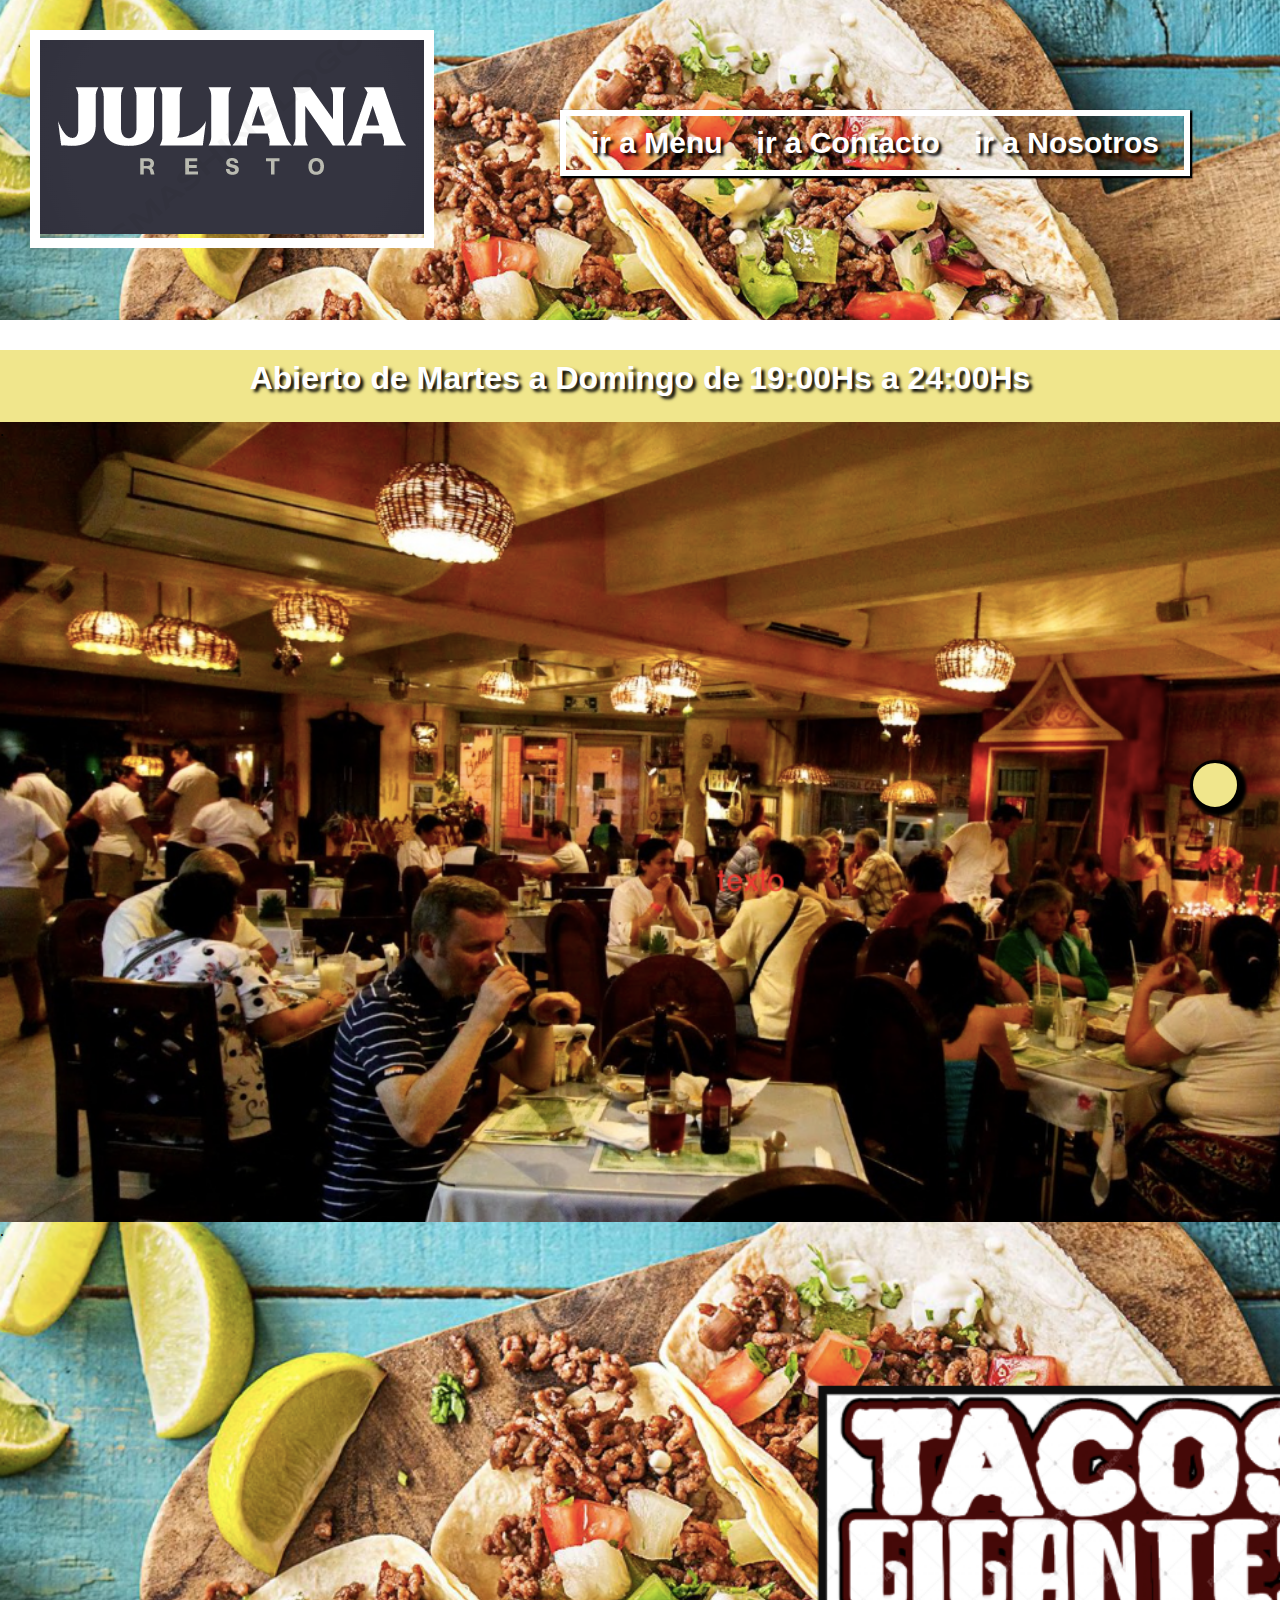
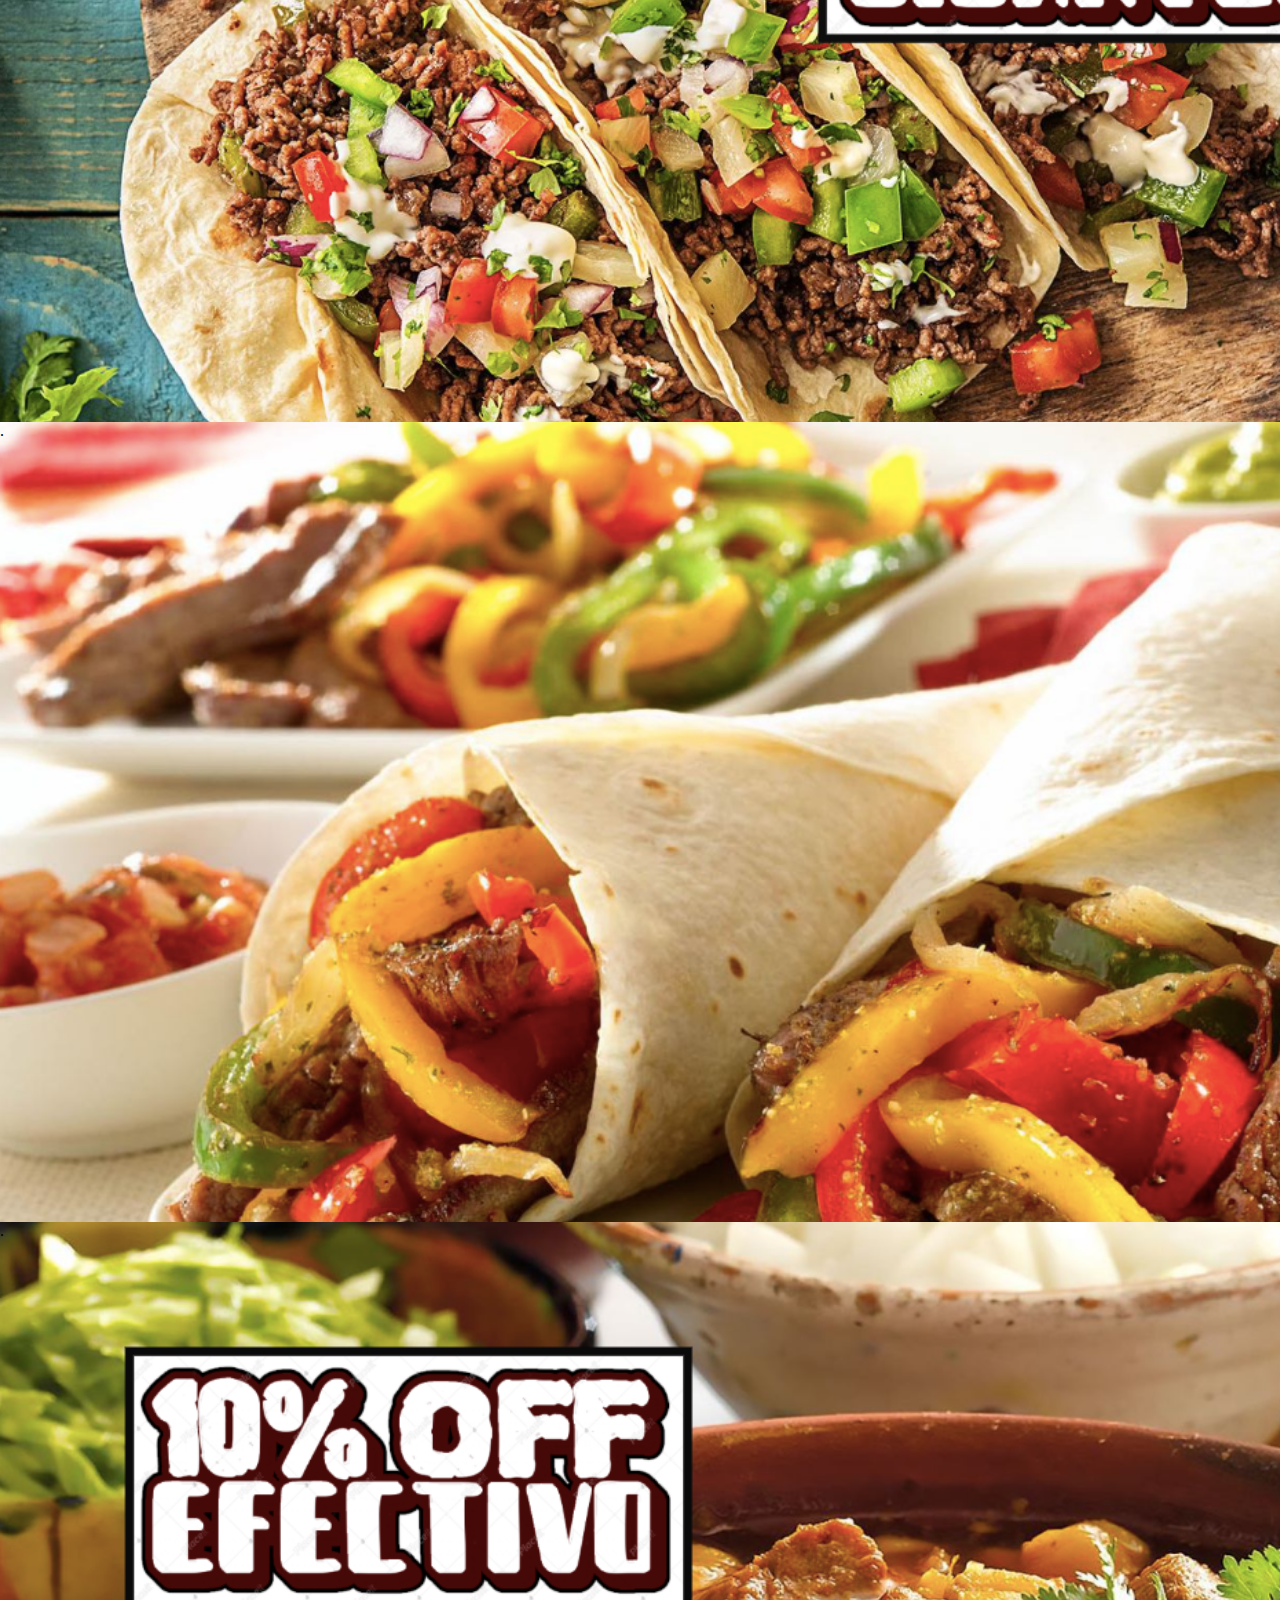
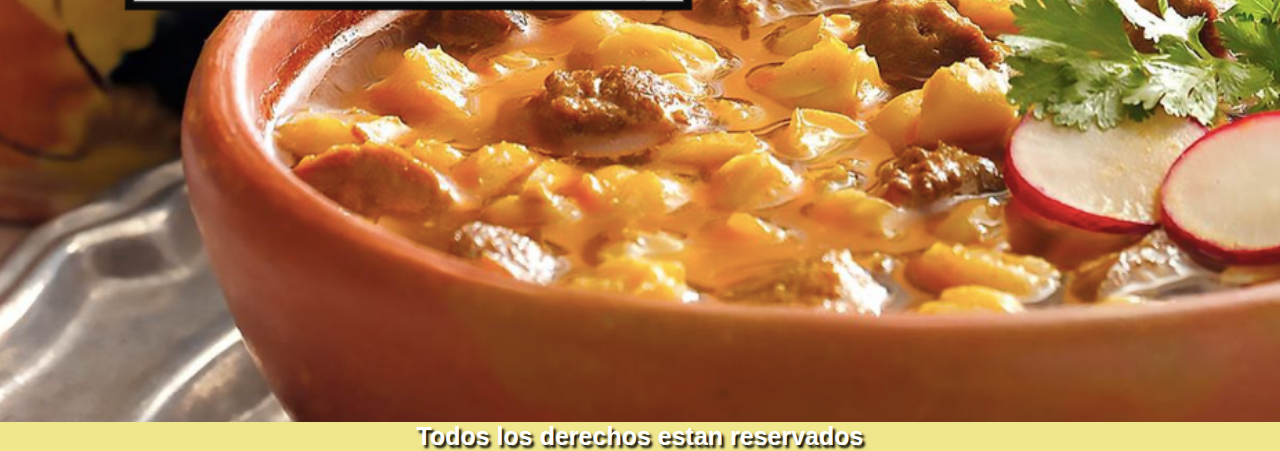
<file: index.html>
<!DOCTYPE html>
<html lang="es">
<head>
    <meta charset="UTF-8">
    <meta http-equiv="X-UA-Compatible" content="IE=edge">
    <meta name="viewport" content="width=device-width, initial-scale=1.0">
    <title>Juliana Resto</title>
    <link rel="icon" href="resto.ico">
    <link rel="stylesheet" href="https://cdnjs.cloudflare.com/ajax/libs/font-awesome/6.1.1/css/all.min.css" integrity="sha512-KfkfwYDsLkIlwQp6LFnl8zNdLGxu9YAA1QvwINks4PhcElQSvqcyVLLD9aMhXd13uQjoXtEKNosOWaZqXgel0g==" crossorigin="anonymous" referrerpolicy="no-referrer" />
    <link rel="stylesheet" href="formato.css">
</head>
<body>
    <header class="header">
        <div class="logo"><img src="Logo.png" alt="Logo"></div>
        <nav class="barra">
            <ul>
                <li><a href="Menu.html"> ir a Menu</a></li>
                <li><a href="Contacto.html"> ir a Contacto</a></li>
                <li><a href="Nosotros.html"> ir a Nosotros</a></li>
            </ul>
        </nav>
    </header>
    <main class="main1"> 
        <H1>Abierto de Martes a Domingo de 19:00Hs a 24:00Hs</H1>
        <!-- <div class="pedidos">
            <p>Haga su pedido</p>
            <a href="#">Pedir</a>
        </div> -->
        <section class="img">.</section>
        <section class="img1">.</section>
        <section class="img2">.</section>
        <section class="img3">.</section>
    </main>
</body>
<footer> 
    <h4 class="h4f">Todos los derechos estan reservados </h4> 
    <div class="redes">
        <a href="https://es-la.facebook.com"><i class="fa-brands fa-facebook-square" style="color:black"></i></a>
        <a href="https://www.instagram.com"><i class="fa-brands fa-instagram" style="color:black;"></i></a>
        <a href="https://twitter.com"><i class="fa-brands fa-twitter" style="color:black ;"></i></a>
    </div>
</footer>
<a href="#" class="subir">
    <i class="fa-solid fa-angles-up"></i>
</a>
</html>
</file>
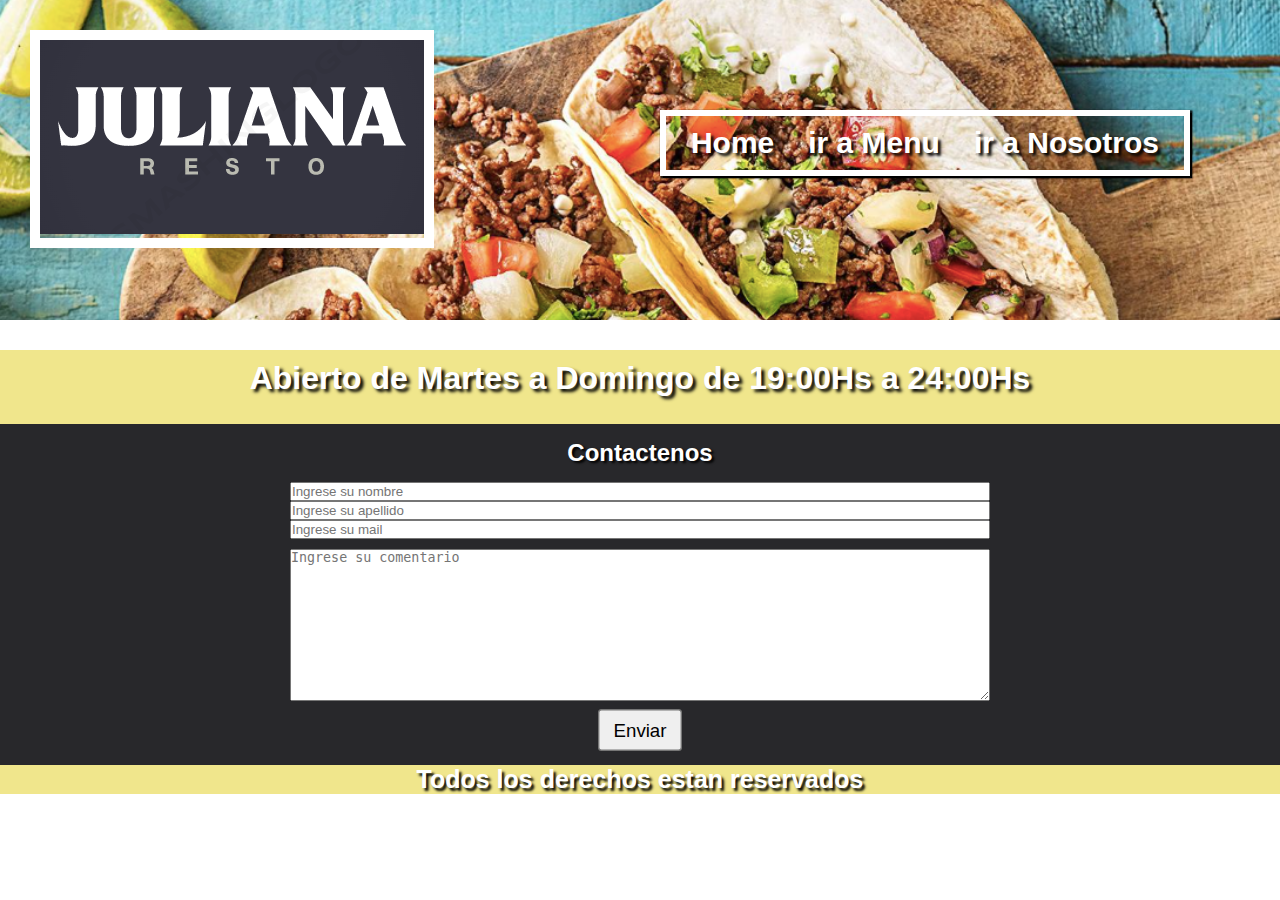
<file: Contacto.html>
<!DOCTYPE html>
<html lang="es">
<head>
    <meta charset="UTF-8">
    <meta http-equiv="X-UA-Compatible" content="IE=edge">
    <meta name="viewport" content="width=device-width, initial-scale=1.0">
    <title>Juliana Resto</title>
    <link rel="icon" href="resto.ico">
    <link rel="stylesheet" href="https://cdnjs.cloudflare.com/ajax/libs/font-awesome/6.1.1/css/all.min.css" integrity="sha512-KfkfwYDsLkIlwQp6LFnl8zNdLGxu9YAA1QvwINks4PhcElQSvqcyVLLD9aMhXd13uQjoXtEKNosOWaZqXgel0g==" crossorigin="anonymous" referrerpolicy="no-referrer" />
    <link rel="stylesheet" href="formato.css">
</head>
<body class="body2">
    <header class="header">
        <div class="logo"><img src="Logo.png" alt="Logo"></div>
        <nav class="barra">
            <ul>
                <li><a href="index.html"> Home</a></li>
                <li><a href="Menu.html"> ir a Menu</a></li>
                <li><a href="Nosotros.html"> ir a Nosotros</a></li>
            </ul>
        </nav>
    </header>
    <main class="main2"> 
        <H1>Abierto de Martes a Domingo de 19:00Hs a 24:00Hs</H1>
    </main>
        <h3 class="contactenos">Contactenos</h3>
        
        <div class="formulario1">
            <input type="text" name="Nombre" placeholder="Ingrese su nombre" >
        <br>
            <input type="text" name="Apellido" placeholder="Ingrese su apellido">
        <br>
            <input type="mail" name="Correo" placeholder="Ingrese su mail" required>
        <br>
        </div>
        <div class="formulario2">
            <textarea name="Comentarios" id="" cols="30" rows="10" placeholder="Ingrese su comentario"></textarea>
        <br>
        </div>
        <div class="enviar">    
        <input type="button" value="Enviar">
        </div>
        
</body>
<footer> 
    <h4 class="h4f">Todos los derechos estan reservados </h4> 
    <div class="redes">
        <a href="https://es-la.facebook.com"><i class="fa-brands fa-facebook-square" style="color:black"></i></a>
        <a href="https://www.instagram.com"><i class="fa-brands fa-instagram" style="color:black;"></i></a>
        <a href="https://twitter.com"><i class="fa-brands fa-twitter" style="color:black ;"></i></a>
    </div>
</footer>
</html>
</file>
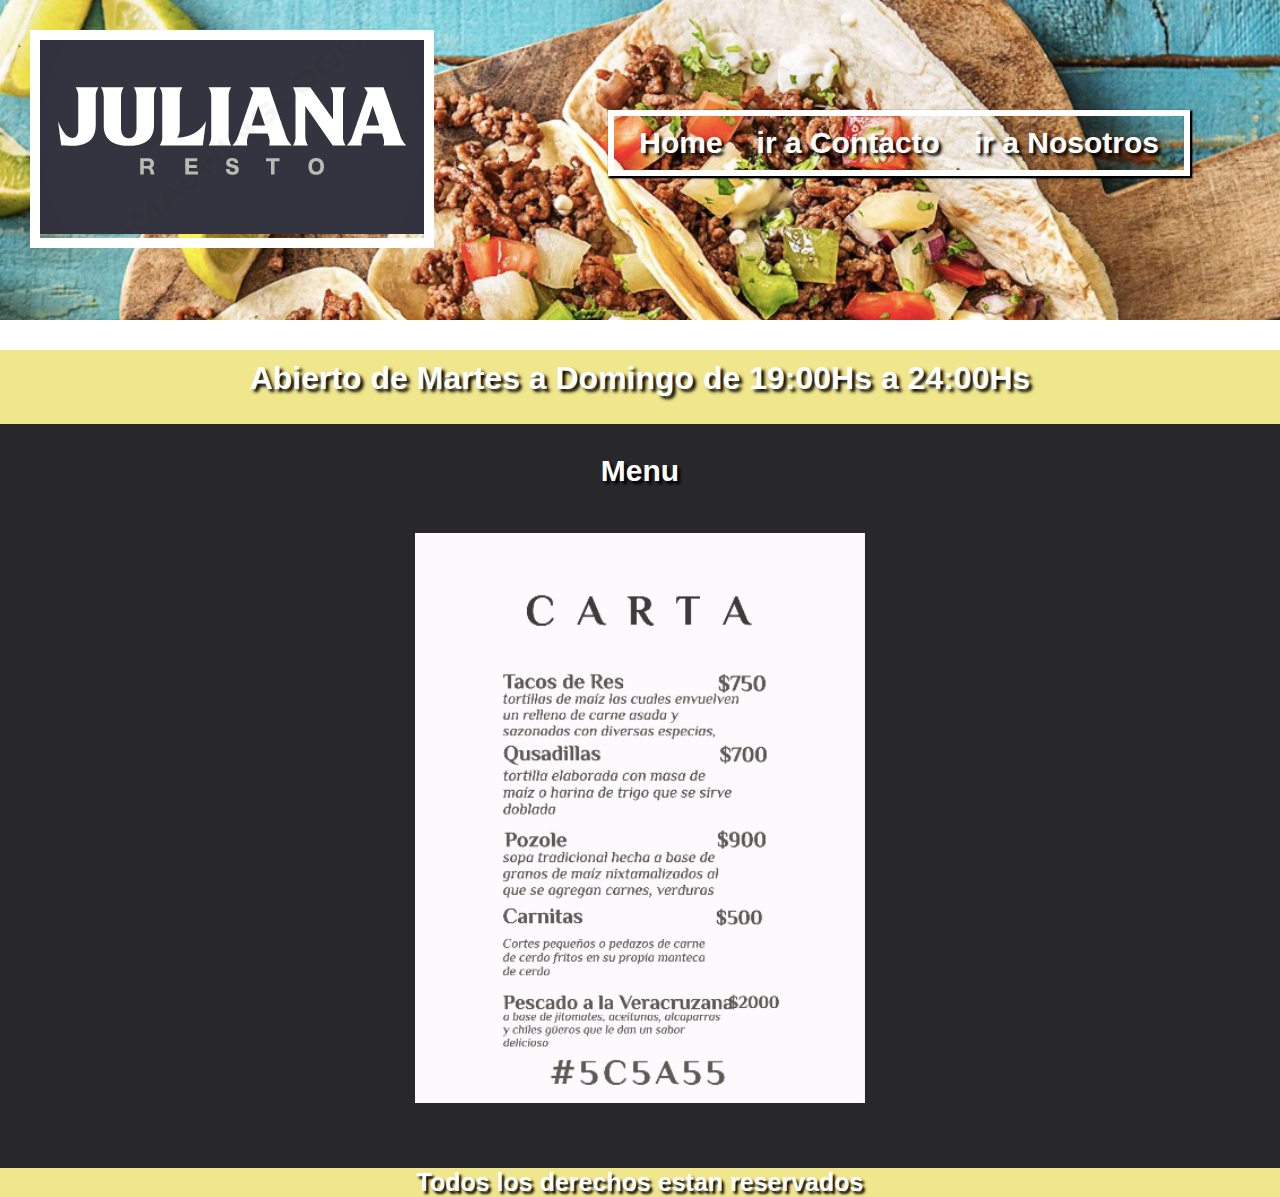
<file: Menu.html>
<!DOCTYPE html>
<html lang="es">
<head>
    <meta charset="UTF-8">
    <meta http-equiv="X-UA-Compatible" content="IE=edge">
    <meta name="viewport" content="width=device-width, initial-scale=1.0">
    <title>Juliana Resto</title>
    <link rel="icon" href="resto.ico">
    <link rel="stylesheet" href="https://cdnjs.cloudflare.com/ajax/libs/font-awesome/6.1.1/css/all.min.css" integrity="sha512-KfkfwYDsLkIlwQp6LFnl8zNdLGxu9YAA1QvwINks4PhcElQSvqcyVLLD9aMhXd13uQjoXtEKNosOWaZqXgel0g==" crossorigin="anonymous" referrerpolicy="no-referrer" />
    <link rel="stylesheet" href="formato.css">
</head>
<body class="bodymenu">
    <header class="header">
        <div class="logo"><img src="Logo.png" alt="Logo"></div>
        <nav class="barra">
            <ul>
                <li><a href="index.html"> Home</a></li>
                <li><a href="Contacto.html"> ir a Contacto</a></li>
                <li><a href="Nosotros.html"> ir a Nosotros</a></li>
            </ul>
        </nav>
    </header>
    <main class="main3"> 
        <H1>Abierto de Martes a Domingo de 19:00Hs a 24:00Hs</H1>
    </main>
    <h3 class="menu">Menu</h3>
    <section class="sectionfotomenu">
<div class="fotomenu"></div>
</section>
</body>
<footer> 
    <h4 class="h4f">Todos los derechos estan reservados </h4> 
    <div class="redes">
        <a href="https://es-la.facebook.com"><i class="fa-brands fa-facebook-square" style="color:black"></i></a>
        <a href="https://www.instagram.com"><i class="fa-brands fa-instagram" style="color:black;"></i></a>
        <a href="https://twitter.com"><i class="fa-brands fa-twitter" style="color:black ;"></i></a>
    </div>
</footer>
</html>
</file>
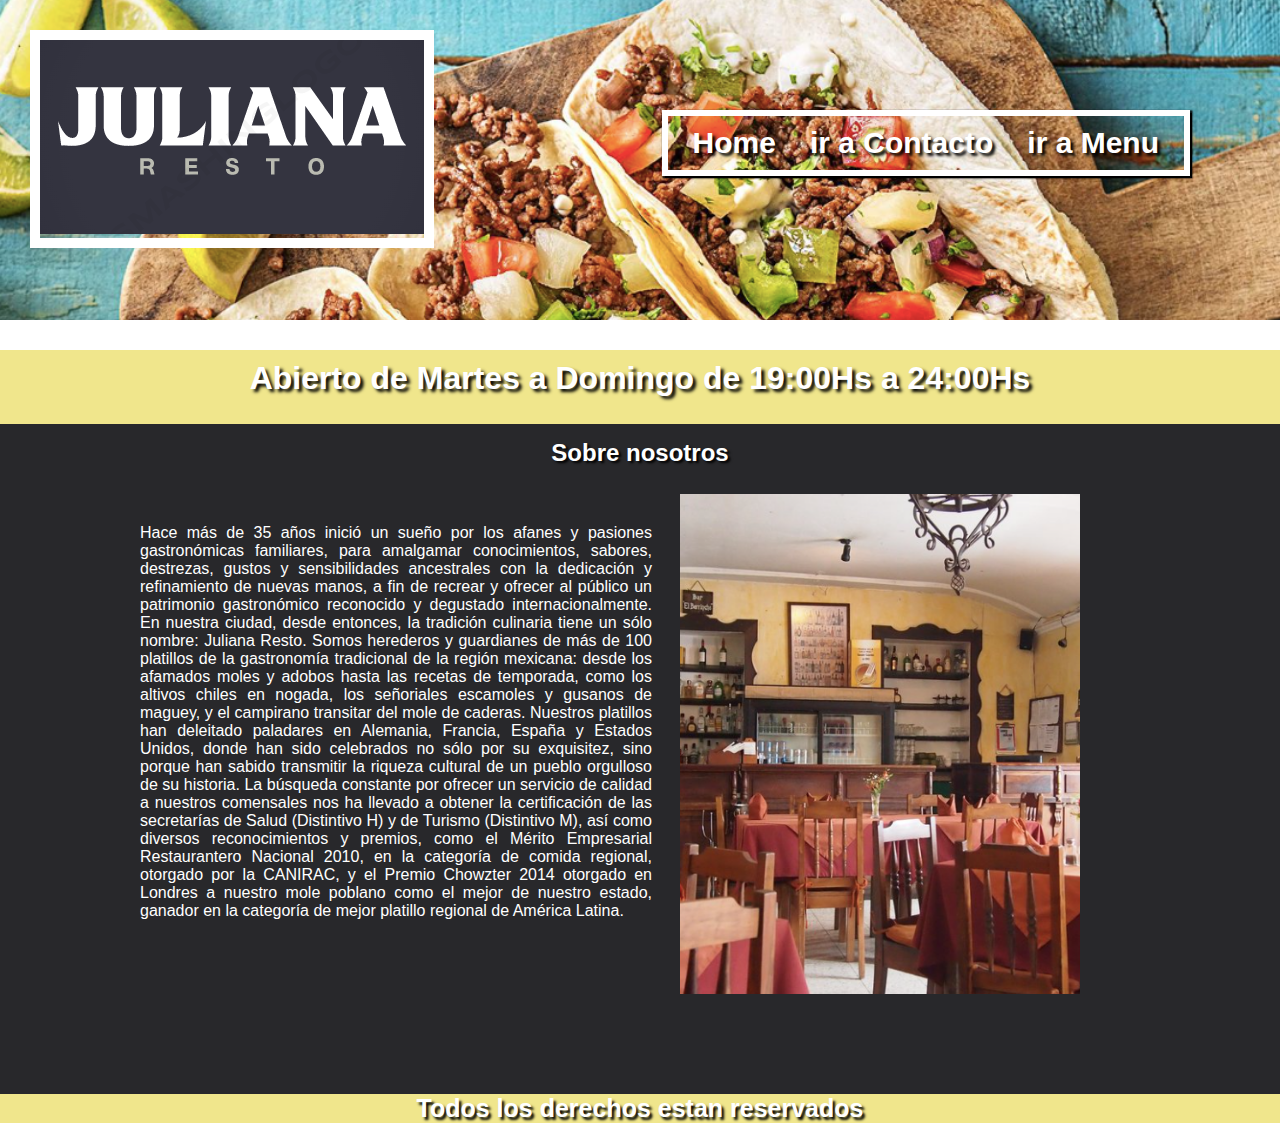
<file: Nosotros.html>
<!DOCTYPE html>
<html lang="es">
<head>
    <meta charset="UTF-8">
    <meta http-equiv="X-UA-Compatible" content="IE=edge">
    <meta name="viewport" content="width=device-width, initial-scale=1.0">
    <title>Juliana Resto</title>
    <link rel="icon" href="resto.ico">
    <link rel="stylesheet" href="https://cdnjs.cloudflare.com/ajax/libs/font-awesome/6.1.1/css/all.min.css" integrity="sha512-KfkfwYDsLkIlwQp6LFnl8zNdLGxu9YAA1QvwINks4PhcElQSvqcyVLLD9aMhXd13uQjoXtEKNosOWaZqXgel0g==" crossorigin="anonymous" referrerpolicy="no-referrer" />
    <link rel="stylesheet" href="formato.css">
</head>
<body>
    <header class="header">
        <div class="logo"><img src="Logo.png" alt="Logo"></div>
        <nav class="barra">
            <ul>
                <li><a href="index.html"> Home</a></li>
                <li><a href="Contacto.html"> ir a Contacto</a></li>
                <li><a href="Menu.html"> ir a Menu</a></li>
            </ul>
        </nav>
    </header>
    <main class="main3"> 
        <H1>Abierto de Martes a Domingo de 19:00Hs a 24:00Hs</H1>
    </main>
    <H1 class="nosotros">Sobre nosotros</H1>
    <section class="section1">
    <div class="historia">
    <p>Hace más de 35 años inició un sueño por los afanes y pasiones gastronómicas familiares, para amalgamar conocimientos, sabores, destrezas, gustos y sensibilidades ancestrales con la dedicación y refinamiento de nuevas manos, a fin de recrear y ofrecer al público un patrimonio gastronómico reconocido y degustado internacionalmente. En nuestra ciudad, desde entonces, la tradición culinaria tiene un sólo nombre: Juliana Resto.
       Somos herederos y guardianes de más de 100 platillos de la gastronomía tradicional de la región mexicana: desde los afamados moles y adobos hasta las recetas de temporada, como los altivos chiles en nogada, los señoriales escamoles y gusanos de maguey, y el campirano transitar del mole de caderas.
     Nuestros platillos han deleitado paladares en Alemania, Francia, España y Estados Unidos, donde han sido celebrados no sólo por su exquisitez, sino porque han sabido transmitir la riqueza cultural de un pueblo orgulloso de su historia. La búsqueda constante por ofrecer un servicio de calidad a nuestros comensales nos ha llevado a obtener la certificación de las secretarías de Salud (Distintivo H) y de Turismo (Distintivo M), así como diversos reconocimientos y premios, como el Mérito Empresarial Restaurantero Nacional 2010, en la categoría de comida regional, otorgado por la CANIRAC, y el Premio Chowzter 2014 otorgado en Londres a nuestro mole poblano como el mejor de nuestro estado, ganador en la categoría de mejor platillo regional de América Latina.
    </p>
    </div> 
   
     <div class="foto"></div>
    </section>
    </body>
<footer> 
    <h4 class="h4f">Todos los derechos estan reservados </h4> 
    <div class="redes">
        <a href="https://es-la.facebook.com"><i class="fa-brands fa-facebook-square" style="color:black"></i></a>
        <a href="https://www.instagram.com"><i class="fa-brands fa-instagram" style="color:black;"></i></a>
        <a href="https://twitter.com"><i class="fa-brands fa-twitter" style="color:black ;"></i></a>
    </div>
</footer>
</html>
</file>
<file: formato.css>
*{
padding: 0;
margin: 0;
box-sizing: border-box;
}
html{
scroll-behavior: smooth;

}
.header{
    height: 320px;
    width: auto;
    background-color: black;
    padding: 30px ;
    background-image: url(COMIDA11.png);
    background-size: cover;
    
}
.logo { 
    float: left;
    color: rgb(24, 24, 20);
    border: white solid 10px;    
}
.barra{ 
    float: right
}
.barra ul{ 
    list-style: none;    
    padding: 10px;
    border: white solid 6px;
    margin-top: 80px;
    margin-right: 60px;
    box-shadow: 0.1em 0.1em 0.1em 0.1em black;
}
.barra ul li{ 
    display: inline-block;  
}
.barra ul li a{ 
    text-decoration: none;
    color: white; 
    font-size: 30px; 
    padding: 15px;  
    font-family: Verdana, Geneva, Tahoma, sans-serif;
    font-weight: bold;
    text-shadow: 0.1em 0.1em 0.1em black;
}
.main1{ 
background-color: khaki;
height: 120%;
width: 100%;
}
.main1 h1{
    color:white;
    text-align: center;
    padding: 10px;
    font-family: Verdana, Geneva, Tahoma, sans-serif;
    margin-top: 30px;
    background-size: cover;
    /*text-shadow: black 100px; */
    text-shadow: 0.1em 0.1em 0.1em black;
    
}
   /* .pedidos{
    color: white;
    width: 180px;
    height: 100px;
    float: right;
    background-color: rgba(128, 128, 128, 0.093);
    padding: 10px;
    font-family: Verdana, Geneva, Tahoma, sans-serif;
    margin-top: 20px;  
    border: 2px solid white; 
    margin-right: 180px;       
}
.pedidos p{
    padding: 25px;
    text-align: left;
}
.pedidos a{
    background-color: white;
    color: black;
    text-decoration: none;
    padding: 10px;
    margin-left: 45px;
    margin-bottom: 10px; 
} */
.img{
    margin-top: 15px;
    background-image:url(Resto.png);
    background-size: 100%;
    height: 800px;
    width: 1500px;
    background-repeat: no-repeat;
    /* background-attachment: fixed; */
    
    
}
.img1{
    background-image:url(Comida1LOGOBORDE.png);
    background-size: 100%;
    height: 800px;
    width: 1500px;
    background-repeat: no-repeat;
    /* background-attachment: fixed; */
    
    
}
.img2{
    background-image:url(comida2.png);
    background-size: 100%;
    height: 800px;
    width: 1500px;
    background-repeat: no-repeat;
    /* background-attachment: fixed;*/
    
}
.img3{
    background-image:url(comida3LOGO.png);
    background-size: 100%;
    height: 800px;
    width: 1500px;
    background-repeat: no-repeat;
    /*background-attachment: fixed; */
    
}

footer{
    min-height: auto;
    background-color: khaki;
}
.h4f{
    font-size: 25px;
    color: white;
    font-family: Verdana, Geneva, Tahoma, sans-serif;
    text-align: center;
    text-shadow: 0.1em 0.1em 0.1em black;
}
.redes{
    text-align: right;
    font-size: 35px;
    letter-spacing: 7px;
    margin-right: 15px;
    
    
}
.subir{
height: 50px;
width: 50px;
background-color: khaki;
position: fixed;
bottom: 90px;
right: 40px;
text-align: center;
font-size: 32px;
line-height: 45px;
border: 3px solid black;
color: black;
box-shadow: 0.1em 0.1em 0.1em 0.1em black;
border-radius: 75%;
}

/* Contacto */

.body2{
    background-color: white;
    height: 330px;
    width: auto;
}



.main2{ 
    background-color: khaki;
    height: 74px;
    width: 100%;
}

.main2 h1{
        color:white;
        text-align: center;
        padding: 10px;
        font-family: Verdana, Geneva, Tahoma, sans-serif;
        margin-top: 30px;
        background-size: cover;
        /*text-shadow: black 100px; */
        text-shadow: 0.1em 0.1em 0.1em black;
}
.formulario{
    height: 350px;
    width: auto;
}

.contactenos{
    background-color: rgb(40, 40, 43);
    color: white;
    font-family: Verdana, Geneva, Tahoma, sans-serif;
    text-align: center;
    padding: 15px;
    font-size: 24px;
    text-shadow: 0.1em 0.1em 0.1em black;
}



.formulario1{
    background-color: rgb(40, 40, 43);
    text-align: center;
}
.formulario1 input{
    width: 700px;
    height: auto;
    margin-right: 0px;

}
.formulario2{
    background-color:rgb(40, 40, 43);
    text-align: center;
    
}
.formulario2 textarea{
    height: auto;
    width: 700px;
    margin-top: 10px;
}

.enviar{
    background-color: rgb(40, 40, 43);
    text-align: center;
    height: 60px;
    width: auto;
}
.enviar input{
  
    margin-top: 10px;
    height: 30px;
    width: 60px;
    transform: scale(1.4);

}

/* Menu */

/*.bodymenu{
    background-color:rgb(40, 40, 43) ;
    height: auto;
    width: auto;
}*/

.menu{
    background-color: rgb(40, 40, 43);
    height: auto;
    width: auto;
    font-family: Verdana, Geneva, Tahoma, sans-serif;
    text-shadow: 0.1em 0.1em 0.1em black;
    text-align: center;
    color: white;
    padding: 30px;
    font-size: 30px;
    /*margin-bottom: 30px; */
}

.main3{ 
    background-color: khaki;
    height: 74px;
    width: 100%;

}
.main3 h1{
    color:white;
    text-align: center;
    padding: 10px;
    font-family: Verdana, Geneva, Tahoma, sans-serif;
    margin-top: 30px;
    background-size: cover;
    /*text-shadow: black 100px; */
    text-shadow: 0.1em 0.1em 0.1em black;
    }
.sectionfotomenu{
    height: 650px;
    width: auto;
    background-color: rgb(40, 40, 43);
}

.fotomenu{
    background-image: url(fotomenu.png);
    height: 600px;
    background-size: 450px;
    width: auto;
    background-repeat: no-repeat;
    background-position: center;
    
    
}
.fotomenu:hover{
    transform: scale(1.1);
    transition: all 0.9s;

}



/* Nosotros */

.nosotros{
    background-color: rgb(40, 40, 43);
    height: 70px;
    width: auto;
    font-family: Verdana, Geneva, Tahoma, sans-serif;
    text-shadow: 0.1em 0.1em 0.1em black;
    text-align: center;
    color: white;
    padding: 15px;
    font-size: 24px;
 }

 .section1{
    height: 600px;
    width: auto;
    background-color: rgb(40, 40, 43);
 }
 
p{
    margin-top: 30px;
    height: 400px;
    color: white;
    float: left;
    font-family: Verdana, Geneva, Tahoma, sans-serif;
    width: 40%;
    text-align: justify;
    margin-left: 140px;
} 
    
 

 .foto{
    background-image: url(fonda.png);
    width: 400px;
    height: 500px;
    background-size: cover;
    background-repeat: no-repeat;
    float: right;
    margin-right: 200px;
 }
</file>
